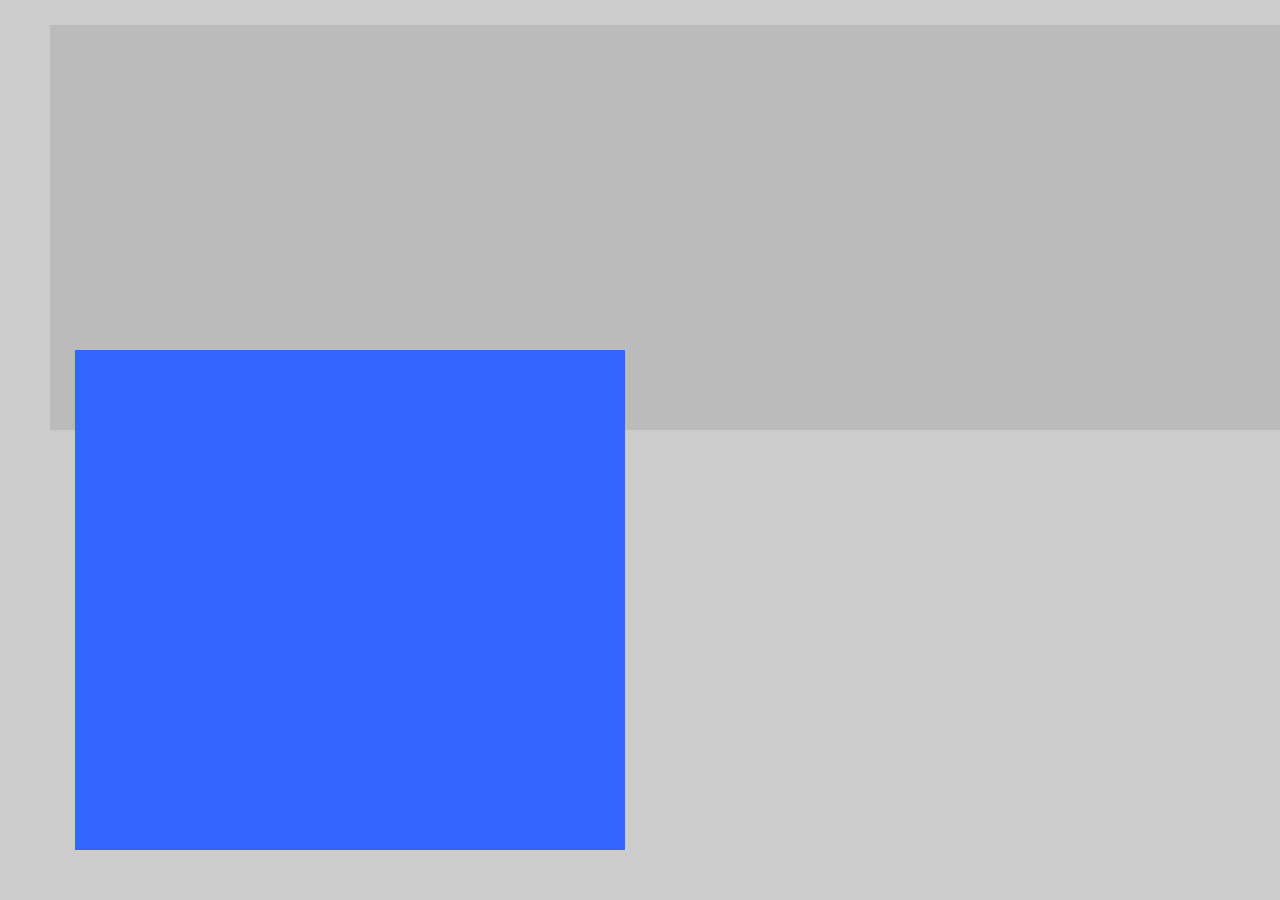
<file: portal-html/index.html>
<html>
    <head>
      <script type="text/javascript" src="settings.js" />
      <script type="text/javascript" src="settings2.js" />
      <script type="text/javascript" src="channels.js" />
      <script type="text/javascript" src="recordings.js" />
    </head>
<script language="Javascript">

//
// Javascript VDR client for Motorola VIP19x0 & VIP19x3
//
// Martin Voerman Rekordc@gmail.com
//
// TODO 
//
// Sound mapping for AC3
// auto epg switch language for EIT Cache
// 
// make VDR connection
// 	get/set/create/edit timers
// 	make/view recordings
//
// Mainmenu
// set/save changes to cfg.custom.xxx
//	 change IP server
//

var Version = "0.04	2012/12/xx"
var nrChannels = channels.length;
var nrMedia = recording.length - 1;

window.onkeydown = onKeyDown;

function onLoad() {
 createPlayer();
 embedTeletextPlugin();
	toi.audioOutputService.setVolume(AudioOut, StartVolume);
	toi.audioOutputService.setMuteState(AudioOut, false);
	showDisplay((currChan.toString()), false, 100, 0 );
	play(channels[currChan]);
	eitCache = toi.dvbEitService.createInstance();
	eitCache.setFilterMode(eitCache.FILTER_MODE_PF_AND_SCHEDULE);
//	eitCache.setFilterMode(eitCache.FILTER_MODE_PF_ONLY);
	eitCache.addEventListener(eitCache.ON_CACHE_UPDATED, onCacheUpdated);
	showOSD();
}


function onUnload() {
	try {
		mediaPlayer.close();
		mediaPlayer.releaseInstance();
	} catch(e) {
		alert(e);
	}
}

function incChan(step) {
    currChan = currChan + step;
    if (currChan == nrChannels) {
        currChan = 1;
    }
    osdnr.style.opacity = isFullscreen; 
    OSDchannr(currChan);
}

function decChan(step) {
    currChan = currChan - step;
    if (currChan == 0) {
        currChan = nrChannels - 1;
    }
    osdnr.style.opacity = isFullscreen; 
    OSDchannr(currChan);
}

function createPlayer() {
  try {
    mediaPlayer = toi.mediaService.createPlayerInstance();
  } catch(e) {
    alert("Failed creating player: " + e);
  }
}

function play(uri) {
  try {
    if (mediaPlayer.getState() != mediaPlayer.STATE_IDLE) {
      mediaPlayer.close();
    }
    uri = ServerAdres + uri;
    mediaPlayer.open(uri);
    mediaPlayer.play(1000);
	if(isFullscreen) {
	showOSD();
	}
	showDisplay((currChan.toString()), false, 100, 0 );
        GetEPG(currChan);
  } catch (e) {
    alert("Failed opening stream: " + e);
    return;
  }
}

function preview(urip) {
	if(SwitchGuide) {
	play(urip);
	}
	showChannelList();
	if (isSchedule) {
	GetSchedule(currChan,10);
	}
}


function FullScreen() {
			videoplane.style.width = "100%";
			videoplane.style.height = "100%";
			videoplane.style.left = "0px";
			videoplane.style.top = "0px";
}


function onKeyDown(event) {
    if(isVisible) {
 	onKeyTeletext(event.keyIdentifier);
    } else if(isMediaMenu) {
	onKeyMedia(event.keyIdentifier);
    } else if(isSetupMenu) {
	onKeyMenu(event.keyIdentifier);
    } else {

    switch(event.keyIdentifier) {
    case "Up":
	if(isFullscreen) {
		count = 0;
		prevChan = currChan;
		do
		{
		        incChan(1);
		}
		while (!channels[currChan]);
	        play(channels[currChan]);
	} else {
	// swap up <> down in guide mode
		count = 0;
		do
		{
		        decChan(1);
		}
		while (!channels[currChan]);
	        preview(channels[currChan]);
	}
        break;
    case "Down":
	if(isFullscreen) {
		count = 0;
		prevChan = currChan;
		do
		{
		        decChan(1);
		}
		while (!channels[currChan]);
	        play(channels[currChan]);
	} else {
	// swap up <> down in guide mode
		count = 0;
		do
		{
		        incChan(1);
		}
		while (!channels[currChan]);
	        preview(channels[currChan]);
	}
	break;
    case "Left":
	count = 0;
	prevChan = currChan;
	if (currChan > 9) {
	decChan(9);
	} else {
	currChan = nrChannels - currChan;
	}
	do
	{
	        decChan(1);
	}
	while (!channels[currChan]);
	if(isFullscreen) {
	        play(channels[currChan]);
	} else {
	        preview(channels[currChan]);
	}
	break;
    case "Right":
	count = 0;
	prevChan = currChan;
	if (currChan < (nrChannels - 9 )) {
	incChan(9);
	} else {
	currChan = nrChannels - currChan;
	}
	do
	{
	        incChan(1);
	}
	while (!channels[currChan]);
	if(isFullscreen) {
	        play(channels[currChan]);
	} else {
	        preview(channels[currChan]);
	}
	break;
  case "Red":
	if(isFullscreen) {
		if(showClock == 0 )	{
		 	showDisplay("", true, 80, 1 );
			showClock = 1;
		} else if(showClock == 1 ) {
			showClock = 0;
	 		showDisplay((currChan.toString()), false, 100, 0 );
		}
	} else {
		if(NowNext) {	
			settimer();
			switchtimer.style.opacity = 1;
			setTimeout("switchtimer.style.opacity = 0; ", 2000);
//		} else {
//			switchtimer.innerHTML = "<font color=black size=4><center> Program is running use OK to switch </center></font>";
//			switchtimer.style.opacity = 1;
//			setTimeout("switchtimer.style.opacity = 0; ", 2000);
		}
	}
        break;
   case "Green":
	if(isFullscreen) {
		if(!epgactive) {
			audio = audio + 1;
			is = toi.informationService;
			if(audio == 1) {	
				is.setObject("cfg.media.audio.languagepriority","dut,eng",is.STORAGE_VOLATILE);
				osdlang.style.opacity = 1;
				osdlang.innerHTML = "<img src='unmute.png'><font color=white size=3>Nederlands</font>"
				setTimeout("osdlang.style.opacity = 0; ", 3000);
			} else if(audio == 2) {
				is.setObject("cfg.media.audio.languagepriority","ger,deu,eng",is.STORAGE_VOLATILE);
				osdlang.style.opacity = 1;
				osdlang.innerHTML = "<img src='unmute.png'><font color=white size=3>Deutsch</font>"
				setTimeout("osdlang.style.opacity = 0; ", 3000);
			} else if(audio == 3) {
				is.setObject("cfg.media.audio.languagepriority","eng",is.STORAGE_VOLATILE);
				osdlang.style.opacity = 1;
				osdlang.innerHTML = "<img src='unmute.png'><font color=white size=3>English</font>"
				setTimeout("osdlang.style.opacity = 0; ", 3000);
				audio = 0;
			}
		} else {
		osdepginfo.style.opacity = 1 - osdepginfo.style.opacity ;
		osdepginfonext.style.opacity = 1 - osdepginfo.style.opacity;
		}
	} else {
		colorkeys.innerHTML = "<font color=red size=3>" +  NN[3 + NowNext] + "</font><font color=green size=3>" + NN[NowNext] + "</font><font color=yellow size=3> Schedule </font><font color=blue size=3> INFO </font>";
		NowNext = 1 - NowNext;
		showChannelList();
	}

	break;
   case "Yellow":
	if(isFullscreen) {
		if(!epgactive) {
				if(!isSchedule) {
				schedule.style.zIndex = 505;
				schedule.style.opacity = 1;
				schedule.style.height = "75%";
				GetSchedule(currChan,15);
				isSchedule = 1;
				} else {
				isSchedule = 0;
				schedule.style.zIndex = 450;
				schedule.style.opacity = 0;
				schedule.style.height = "45%";
				}
//			setTimeout("schedule.style.opacity = 0;schedule.style.height = '45%';schedule.style.zIndex = 450;", 3000);
		}
	} else {
		GetSchedule(currChan,10);
		schedule.style.opacity = 1 - schedule.style.opacity;
		channelList.style.opacity = 1 - schedule.style.opacity;
		schedkeys.style.opacity = schedule.style.opacity;
		colorkeys.style.opacity = 1 - schedule.style.opacity;
		isSchedule = schedule.style.opacity;
	}
	break;
   case "Blue":
	if(isFullscreen) {
	RestartPortal();
	} else {
		SetOsdInfo();
		osdepginfo.style.opacity = 1 - NowNext;
		osdepginfonext.style.opacity = NowNext;
		setTimeout("epgactive = 0; osdepginfo.style.opacity = 0; osdepginfonext.style.opacity = 0;", 5000);
	}
	break;
   case "BrowserBack":
	if(count) {
		count = 0;
		osdnr.style.opacity = 0;
		if(isFullscreen) {
			showDisplay((currChan.toString()), false, 100, 0 );
		}
		Change = 0;
	} else {
		if(isFullscreen) {
		//SHOW epg info
			if(!epgactive){
			SetOsdInfo();
			osdepginfo.style.opacity = 1;
			osdepginfonext.style.opacity = 0;
			epgactive = 1;		
			} else {
			osdepginfo.style.opacity = 0;
			osdepginfonext.style.opacity = 0;
			epgactive = 0;
			}
//		setTimeout("epgactive = 0; osdepginfo.style.opacity = 0; osdepginfonext.style.opacity = 0;", 5000);
		} else if(!isFullscreen){
			isFullscreen = 1;
			FullScreen();
			currChan = preChan;
		}
	}
	break;

   case "Enter":
	// OK key on frontpanel
   case "Accept":
	if(isFullscreen) {
	// fullscreen    
		if(!count) {
		showOSD();
		} else {
			CheckChannel(Change);
			count = 0;
			if(ChangeOK) { 	
				play(channels[currChan]);
				ChangeOK = 0;
				}
		  }
	} else {
	// if not fullscreen
		if(count){
			CheckChannel(Change);
			count = 0;
			if(ChangeOK) { 	
				preview(channels[currChan]);
				ChangeOK = 0;
				}
		  } else {
		isFullscreen = 1;
		FullScreen();
	        play(channels[currChan]);
		}
	}
        break;

   case "Menu":
		if(isFullscreen) {
		isSetupMenu = 1;
		mainmenu.style.opacity = 1;
		InitMenu();
		}
		break;
   case "Scroll":
		if(isFullscreen) {
			NowNext = 0;
			videoplane.style.width = "320px";
			videoplane.style.height = "240px";
			videoplane.style.left = "380px";
			videoplane.style.top = "300px";
			showChannelList();
			isFullscreen = 0;
			if(!SwitchGuide) {
			preChan = currChan;
			}
		} else {
			isFullscreen = 1;
			FullScreen();
			if(!SwitchGuide) {
			currChan = preChan;
			}
		}
		break;
    case "TV":
	currChan = prevChan;
 	showDisplay((currChan.toString()), false, 100, 0 );
        play(channels[currChan]);
        break;

    case KEY_0:
	digit = 0;
	Makedigit();
        break;
    case KEY_1:
	digit = 1;
	Makedigit();
        break;
    case KEY_2:
	digit = 2;
	Makedigit();
        break;
    case KEY_3:
	digit = 3;
	Makedigit();
        break;
    case KEY_4:
	digit = 4;
	Makedigit();
        break;
    case KEY_5:
	digit = 5;
	Makedigit();
        break;
    case KEY_6:
	digit = 6;
	Makedigit();
        break;
    case KEY_7:
	digit = 7;
	Makedigit();
        break;
    case KEY_8:
	digit = 8;
	Makedigit();
        break;
    case KEY_9:
	digit = 9;
	Makedigit();
        break;
    case "Teletext":
	if(isFullscreen) {
		isVisible = 1;
		setVisible(isVisible);
		}
	break;
    case "VolumeMute":
	state = toi.audioOutputService.getMuteState(AudioOut);
	toi.audioOutputService.setMuteState(AudioOut, !state);
	mute = 1 - state;
        osdmute.style.opacity = mute; 
	break;
    case "VolumeUp":
	Volume = Volume + 10;
        if (Volume > 100) {
            Volume = 100;
        }
        toi.audioOutputService.setVolume(AudioOut, Volume);
	showVolume();
	break;
    case "VolumeDown":
	Volume = Volume - 10;
        if (Volume < 0) {
            Volume = 0;
        }
        toi.audioOutputService.setVolume(AudioOut, Volume);
	showVolume();
	break;

	case "MediaRewind":
		break;
	case "MediaForward":
		break;
	case "MediaPlayPause":
		break;
	case "MediaStop":
	mediaList.style.opacity = 0.8;
	isMediaMenu = 1;
	showDisplay("STOP", false, 100, 0 );
	currMed = 0;
	showMediaList();
	break;
	case "MediaRecord":
	break;

	default:
        break;
    }
  }
}

function Makedigit() {
	prevChan = currChan;
	Change = (Change*10) + digit;
	count = count + 1;
	osdnr.style.opacity = isFullscreen; 
        OSDchannr(Change);
	if(isFullscreen) {
		showDisplay((Change.toString()), false, 100, 0 ); 
	}

    if (count>2) {
	CheckChannel(Change);
	count = 0;
	}
    if(ChangeOK) { 
	if(isFullscreen) {
	        play(channels[currChan]);
	} else {
	        preview(channels[currChan]);
	}
	ChangeOK = 0;
	}
}

function CheckChannel(CheckThis) {
// function to check if channel exists
	if(channels[CheckThis]) {
		ChangeOK = 1;
		currChan = CheckThis;
	} else {
		ChangeOK = 0;
	}
	if(prevChan == currChan) { 
	ChangeOK = 0 ;
	}
	osdnr.style.opacity = 0;
	if(isFullscreen) {
	showDisplay((currChan.toString()), false, 100, 0 );
	}
	Change = 0;

}


function showDisplay(showtxt,colonState,intensity,currentMode) {
	if(!showClock){
	toi.frontPanelService.setSegmentDisplayState(toi.statics.ToiFrontPanelServiceSegmentDisplayState.create(showtxt,colonState,intensity,currentMode));
	}
}

function SetLed(NumLed,color,blinkfreq){
	var fps = toi.frontPanelService;
	var state = toi.statics.ToiFrontPanelServiceLedState.create(color, blinkfreq);
	fps.setLedState(NumLed, state);
}


function showOSD() {
	if (osdtimeout) {
		clearTimeout(osdtimeout);
	}
	SetOsdInfo();
	opacity = 1;
	OSD(opacity);
	osdtimeout = setTimeout("fadeOut()", 3000);
}

function showVolume() {
	if (osdVolumetimeout) {
		clearTimeout(osdVolumetimeout);
	}
	osdvolume.innerHTML = "<font color=green size=3>VOLUME : \uE007" + (new Array(Volume)).join("\uE008") + (new Array(100 - Volume)).join("\uE009") + "\uE00A</font>";
	osdvolume.style.opacity = 1;
	osdVolumetimeout = setTimeout("osdvolume.style.opacity = 0;", 3000);
}


function OSD(opacity) {
    osdmain.style.opacity = opacity;
    osdnr.style.opacity = opacity;
    osdtime.style.opacity = opacity;
    osdname.style.opacity = opacity;
    osdepg.style.opacity = opacity;
    osdca.style.opacity = opacity;
    osdtimer.style.opacity = opacity;
}


function SetOsdInfo() {
    OSDchannr(currChan);
    date_time();
//    GetEPG(currChan);
    OSDhtml();
    return;
}

function onCacheUpdated() {
        GetEPG(currChan);
	if (osdtimeout) {
//	GetEPG(currChan);
	SetOsdInfo();
	} 
//	if (!isFullscreen) {
//		showChannelList();
//	}
	if (isSchedule) {
	GetSchedule(currChan,10);
	}

}

function OSDchannr(channr) {
    osdnr.innerHTML = "<center><font color=black size=6>" + channr + "</font></center>";
}

function OSDhtml(){
    osdtime.innerHTML = "<font color=white size=2>" + result +"</font>";
    osdname.innerHTML = "<font color=black size=5>" + Left(channelsnames[currChan],30) + "</font>";
    osdepg.innerHTML = "<font color=white size=4><p>" + EPG[0][7][currChan] + "</p>\n<p>" + EPG[1][7][currChan] + "</p></font>";
    osdepginfo.innerHTML =  "<center><font color=white size=4><p>" + EPG[0][7][currChan] + "</p>\n<p>" + EPG[0][4][currChan] + "</p>\n<p>" + Left(EPG[0][5][currChan],750) + "</p></font></center>";
    osdepginfonext.innerHTML =  "<center><font color=white size=4><p>" + EPG[1][7][currChan] + "</p>\n<p>" + EPG[1][4][currChan] + "</p>\n<p>" + Left(EPG[1][5][currChan],750) + "</p></font></center>";
}



function settimer() {
	if(SwitchTimer) {	
		tijd = EPG[NowNext][2][currChan];
		date = new Date(tijd*1000); 
		tijd = date.toUTCString();
		tijd = new Date(tijd);
		var tm = tijd.getMinutes();
		var th = tijd.getHours();
		if(th<10) {
                th = "0"+th;
	        }
        	if(tm<10) {
                tm = "0"+tm;
	        }
		dateCurrent = new Date();
		var StartTime = Math.floor((date.getTime() - dateCurrent.getTime()));
		timerChan = currChan;
		TimerActions = "isVisible = 0; isFullscreen = 1; FullScreen(); setVisible(isVisible); currChan = timerChan; play(timerChan); osdtimer.innerHTML = '';SetLed(0,0,0);"
		// only 1 switch timer possible
		if(switchtimerID) {
			clearTimeout(switchtimerID);
		}
		switchtimerID = setTimeout(TimerActions, StartTime);
		switchtimer.innerHTML = "<font color=black size=4><p>  Name      : " + EPG[NowNext][1][currChan] + "</p><p>  channel   : " + channelsnames[currChan] +  "</p><p>  Starttime : " + th + ":" + tm + "</p></font>";
		osdtimer.innerHTML = "<font color=black size=3><p>" + th + ":" + tm + "</p></font>";
		SetLed(0,2,1);
	} else {
	//
	// No Switch timer so send timer info to Server
	//
	}
}

// linker n tekens van string
function Left(str, n){
  if (n <= 0)
    return "";
  else if (n > String(str).length)
    return str;
  else
    return String(str).substring(0,n);
}

// rechter n tekens van string
function Right(str, n){
  if (n <= 0)
    return "";
  else if (n > String(str).length)
    return str;
  else {
    var iLen = String(str).length;
    return String(str).substring(iLen, iLen - n);
  }
}

function fadeIn() {
    opacity += 0.2;
	    OSD(opcity);
    if (opacity >= 1) {
	setTimeout("fadeOut()", 200);
	return;
    }
    setTimeout("fadeIn()", 100);
}

function fadeOut() {
    opacity -= 0.2;
	OSD(opacity);
    if (opacity <= 0) {
	return;
    }
    setTimeout("fadeOut()", 100);
}

function RestartPortal(){

    try {
	ids = toi.applicationService.getApplicationIds();
	for ( i = 0; i < ids.length; ++i ){
	    info = toi.applicationService.getInfo(ids[i]);
	    if (info.applicationName == "WebKit Portal"){
		 dump("Killing app " + ids[i] + ": " + info.applicationName);
		 toi.applicationService.kill(ids[i]);
	    }
	}
    }
    catch(e) { dump(e) };
}

function date_time()
{
        date = new Date;
        year = date.getFullYear();
        month = date.getMonth();
        d = date.getDate();
        day = date.getDay();
        h = date.getHours();
        if(h<10)
        {
                h = "0"+h;
        }
        m = date.getMinutes();
        if(m<10)
        {
                m = "0"+m;
        }
        s = date.getSeconds();
        if(s<10)
        {
                s = "0"+s;
        }
        result = ''+days[day]+' '+d+' '+months[month]+' '+year+' '+h+':'+m;
        return;
}

// EPG Section

function GetEPG(epgchan)
{
	EPG[0][7][epgchan] = "";
	EPGShortnow = "";
	EPGExtnow = "";
	EPG[1][7][epgchan] = "";
	EPGShortnext = "";
	EPGExtnext = "";
	cds = 0;
  try {
	// streaminfo
	// SI[x] 0-sat,1-NID,2-TID,3-SID
 	SI=channels[epgchan].split("-");
	is = toi.informationService;
	is.setObject("cfg.locale.ui","ger",is.STORAGE_VOLATILE);
	if(SI[0]=="S28.2E") {
		is.setObject("cfg.locale.ui","eng",is.STORAGE_VOLATILE);
	} 
	if((SI[0]=="S23.5E" && SI[1]=="3") || SI[2]=="1026" || SI[2]=="1097" || SI[2]=="1105" || SI[2]=="1119") {
		is.setObject("cfg.locale.ui","dut",is.STORAGE_VOLATILE);
		cds = 1;
	}

	 eitService = toi.statics.ToiDvbEitCacheServiceItem.create(SI[1],SI[2],SI[3]);
	 eitCache.addService(eitService);
	 event = eitCache.getPresentEvent(eitService);
	if(event.freeCaMode){
		osdca.innerHTML = "<font color=black size=6>\uE00D</font>";
	} else {
		osdca.innerHTML = "<font color=black size=6>\uE00F</font>";
	}

	if (event.name)	{
	 events = eitCache.getEvents(eitService, 1000000000, 2000000000);
 	    extEventsnow = eitCache.getExtendedEventInfo(eitService, events.infoSequence[0].eventId);
	    EPGShortnow = extEventsnow.shortInfo;
	    EPGExtnow = extEventsnow.extendedInfo;
	    Extok = 1;
	} else { Extok = 0; }

	EPG[0][1][epgchan] = event.name;
	EPG[0][2][epgchan] = event.time;
	EPG[0][3][epgchan] = (event.duration/60);
	EPG[0][4][epgchan] = "";
	EPG[0][5][epgchan] = "";

	if(EPGShortnow) {
	EPG[0][4][epgchan] = EPGShortnow;
	} else {
	EPG[0][4][epgchan] = "";
	}
	if(EPGExtnow) {
	EPG[0][5][epgchan] = EPGExtnow;
	} else {
	EPG[0][5][epgchan] = "";
	}
	tijd = event.time;
	date = new Date(tijd*1000); 
	tijd = date.toUTCString();
	tijd = new Date(tijd);
	dateCurrent = new Date();
	var EPGminutes = Math.floor((dateCurrent.getTime() - date.getTime()) /1000/60);
	var tm = tijd.getMinutes();
	var th = tijd.getHours();
	if(th<10)
        {
                th = "0"+th;
        }
        if(tm<10)
        {
                tm = "0"+tm;
        }
	if(cds){
	 // CDS has short info, other providers, a little longer.
	 EPG[0][7][epgchan] =  th + ":" + tm + " (" + EPGminutes + " / " + ((event.duration/60)-EPGminutes).toFixed(0) + ")" + " " + event.name + " " + EPGShortnow;
	} else {
	 EPG[0][7][epgchan] =  th + ":" + tm + " (" + EPGminutes + " / " + ((event.duration/60)-EPGminutes).toFixed(0) + ")" + " " + event.name + " ";
	}
	if (!event.time) 
	{
		EPG[0][7][epgchan] = " ";
	}


	 event = eitCache.getFollowingEvent(eitService);
	if (Extok) {
		for (var i = 0; i < events.infoSequence.length && i < 4; i++) {
	 	    extEvents = eitCache.getExtendedEventInfo(eitService, events.infoSequence[i].eventId);
			if (extEvents.eventId == event.eventId) {
			    EPGShortnext = extEvents.shortInfo;
			    EPGExtnext = extEvents.extendedInfo; 
			}
		}
	}

	EPG[1][1][epgchan] = event.name;
	EPG[1][2][epgchan] = event.time;
	EPG[1][3][epgchan] = (event.duration/60);
	EPG[1][4][epgchan] = "";
	EPG[1][5][epgchan] = "";



	if(EPGShortnext) {
	EPG[1][4][epgchan] = EPGShortnext;
	} else {
	EPG[1][4][epgchan] = "";
	}
	if(EPGExtnext) {
	EPG[1][5][epgchan] = EPGExtnext;
	} else {
	EPG[1][5][epgchan] = "";
	}
	tijd = event.time;
	date = new Date(tijd*1000); 
	tijd = date.toUTCString();
	tijd = new Date(tijd);
	var tm = tijd.getMinutes();
	var th = tijd.getHours();
	if(th<10)
        {
                th = "0"+th;
        }
        if(tm<10)
        {
                tm = "0"+tm;
        }
	
	if(cds){
	 // CDS has short info, other providers, a little longer.
	 EPG[1][7][epgchan] = th + ":" + tm + " (" + (event.duration/60).toFixed(0) + ")" + "          " + event.name + " " + EPGShortnext;
	} else {
	 EPG[1][7][epgchan] = th + ":" + tm + " (" + (event.duration/60).toFixed(0) + ")" + "          " + event.name + " ";
	}
	if (!event.time) 
	{
		EPG[1][7][epgchan] = " ";
	}


  } catch(e) {
    alert("Get EPG problem: " + e);
  }
} 



function GetSchedule(schchan,tablelength){
  try {
 	SI=channels[schchan].split("-");
	is = toi.informationService;
	is.setObject("cfg.locale.ui","ger",is.STORAGE_VOLATILE);
	if(SI[0]=="S28.2E") {
		is.setObject("cfg.locale.ui","eng",is.STORAGE_VOLATILE);
	} 
	if((SI[0]=="S23.5E" && SI[1]=="3") || SI[2]=="1026" || SI[2]=="1097" || SI[2]=="1105" || SI[2]=="1119") {
		is.setObject("cfg.locale.ui","dut",is.STORAGE_VOLATILE);
		cds = 1;
	}

	 eitService = toi.statics.ToiDvbEitCacheServiceItem.create(SI[1],SI[2],SI[3]);
	 eitCache.addService(eitService);
	 event = eitCache.getPresentEvent(eitService);
	 events = eitCache.getEvents(eitService, 1000000000, 2000000000);

	if (event.name)	{
	    if (events.more) {
	      var t = eitCache.getEvents(eitService, 1000000000, 2000000000);
	      events.infoSequence.concat(t.infoSequence);
	      events.more = t.more;
	    }

	    var txt = "<table><tr>";
	    var i = 0;
	    for (i = 0; i < events.infoSequence.length && i < tablelength; i++) {

		while ((i > 0) && (events.infoSequence[i].eventId == events.infoSequence[(i-1)].eventId)) {
			i = i +1;
		}

		tijd = events.infoSequence[i].time;
		date = new Date(tijd*1000); 
		tijd = date.toUTCString();
		tijd = new Date(tijd);
		var tm = tijd.getMinutes();
		var th = tijd.getHours();
		if(th<10)
	        	{
	                th = "0"+th;
	        	}
	        if(tm<10)
	        	{
	                tm = "0"+tm;
	        	}

	      txt = txt + "<td>" + th + ":" + tm + "     (" + events.infoSequence[i].duration/60 + ")  " + events.infoSequence[i].name + "</td></tr>";
	    }
	   txt = txt + "</table>";
	   schedule.innerHTML = "<font size=+3>" + schchan + "\uE003" + channelsnames[schchan] + "</font>" + txt;
	} else {
		schedule.innerHTML = "<p>" + channelsnames[schchan] + "</p> ";
	}

  } catch(e) {
    alert("Get EPG problem: " + e);
		schedule.innerHTML = "<p>" + channelsnames[schchan] + "</p><p> NO EPG </p>";
  }

}

// End of EPG section



// Channelslist / EPG Guide
//
// show currchan - 5
// highlite currchan
// show currchan + 5
// 
// check if chan is OK
// 
function showChannelList() {
	var liststyle = "";
	var htmlstring = "<table border='0'><tr>";
	listChan = currChan-5;
	for(var i=currChan-5; i<=currChan+5; i++) {
		if (listChan<1) {
			listChan=nrChannels-2;
			}
		if (listChan>nrChannels-2) {
			listChan=0;
			}
			do
			{
				listChan = listChan + 1;
			}
			while (!channels[listChan] && (listChan<nrChannels));
		GetEPG(listChan);
		if ( listChan == currChan) { 
			liststyle = " style='background:#fc5;'";
		}  else {
			liststyle = "";
		}
		EpgInfo[0] = EPG[0][7][listChan];
		EpgInfo[1] = EPG[1][7][listChan];
		htmlstring = htmlstring + "<td" + liststyle + ">" + listChan + "</td><td" +liststyle + ">" + Left(channelsnames[listChan],15) + "</td><td" +liststyle + ">"  + Left(EpgInfo[NowNext],64) + "</td></tr>";
	}
	htmlstring = htmlstring + "</table>";
	channelList.innerHTML = htmlstring;
        chanlistepg.innerHTML = "<center><font color=black size=4><p>" + EPG[NowNext][1][currChan] + "</p></font><font color=black size=3><p>" + Left(EPG[NowNext][4][currChan],250) + "</p></font></center>" ;

}

// END of Channelslist / EPG Guide

// TeleTXT section

function embedTeletextPlugin() {
  teletext = document.createElement("embed");
  teletext.id = "teletext";
  teletext.type = "application/motorola-teletext-plugin";
  teletext.style.position = "absolute";
  teletext.style.width = "100%";
  teletext.style.height = "100%";
  teletext.style.top = "10px"; // has to be 1 rather than 0
  teletext.style.left = "10px"; // has to be 1 rather than 0
  teletext.style.zIndex = "501";
  return teletext;
}


function setVisible(isVisible) {
  if (isVisible) {
    videoplane.style.width = "50%";
    videoplane.style.left = "50%";
    document.body.appendChild(teletext);
    teletext.style.width = "50%";
    teletext.style.visibility = "visible";
    channelList.style.visibility = "hidden";
    colorkeys.style.visibility = "hidden";
  } else {
    teletext.style.visibility = "hidden";
    channelList.style.visibility = "visible";
    colorkeys.style.visibility = "visible";
  }
}


function onKeyTeletext(keyCode) {
  switch(keyCode) {
    case "Left":
      teletext.api.gotoNextPage();
    break;
    case "Right":
      teletext.api.gotoPreviousPage();
    break;
    case "Red":
      teletext.api.inputRedKey();
    break;
    case "Green":
      teletext.api.inputGreenKey();
    break;
    case "Yellow":
      teletext.api.inputYellowKey();
    break;
    case "Blue":
      teletext.api.inputCyanKey();
    break;
    case "MediaRewind":
      teletext.api.gotoPreviousSubpage();
    break;
    case "MediaForward":
      teletext.api.gotoNextSubpage();
    break;
    case "MediaStop":
	teletext.style.width = "100%";
	teletext.api.transparent = !teletext.api.transparent;
	FullScreen();
    break;
    case "BrowserBack":
    case "Teletext":
	isVisible = 0;
	FullScreen();
	setVisible(isVisible);		
    break;

    case "TV":
      teletext.api.gotoIndexPage();
    break;

	case KEY_0:
	    teletext.api.inputDigit(0);
	break;
	case KEY_1:
	    teletext.api.inputDigit(1);
	break;
	case KEY_2:
	    teletext.api.inputDigit(2);
	break;
	case KEY_3:
	    teletext.api.inputDigit(3);
	break;
	case KEY_4:
	    teletext.api.inputDigit(4);
	break;
	case KEY_5:
	    teletext.api.inputDigit(5);
	break;
	case KEY_6:
	    teletext.api.inputDigit(6);
	break;
	case KEY_7:
	    teletext.api.inputDigit(7);
	break;
	case KEY_8:
	    teletext.api.inputDigit(8);
	break;
	case KEY_9:
	    teletext.api.inputDigit(9);
	break;



  }
}

// end of TeleTXT section


// Menu section

function onKeyMenu(keyCode) {
  switch(keyCode) {
    case "Menu":
    case "BrowserBack":
	isSetupMenu = 0;
	mainmenu.style.opacity = 0;
    break;
    case "Left":
    break;
    case "Right":
    break;
    case "Red":
	if(showClock == 0 )	{
	 	showDisplay("", true, 80, 1 );
		showClock = 1;
	} else if(showClock == 1 ) {
		showClock = 0;
 		showDisplay((currChan.toString()), false, 100, 0 );
	}
	InitMenu();
    break;
    case "Green":
			audio = audio + 1;
			is = toi.informationService;
			if(audio == 1) {	
				is.setObject("cfg.media.audio.languagepriority","dut,eng",is.STORAGE_VOLATILE);
			} else if(audio == 2) {
				is.setObject("cfg.media.audio.languagepriority","ger,deu,eng",is.STORAGE_VOLATILE);
			} else if(audio == 3) {
				is.setObject("cfg.media.audio.languagepriority","eng",is.STORAGE_VOLATILE);
				audio = 0;
			}
	InitMenu();
    break;
    case "Yellow":
	clearTimeout(switchtimerID);
	switchtimerID = 0;
	InitMenu();
	osdtimer.innerHTML = "";
	SetLed(0,0,0);
    break;
    case "Blue":
	if(SwitchGuide == 0 )	{
		SwitchGuide = 1;
	} else if(SwitchGuide == 1 ) {
		SwitchGuide = 0;
	}
	InitMenu();
    break;
    case "MediaRewind":
    break;
    case "MediaForward":
    break;
    case "MediaStop":
    break;
    case "Teletext":
    break;
    case "TV":
    break;
	case KEY_0:
	break;
	case KEY_1:
	break;
	case KEY_2:
	break;
	case KEY_3:
	break;
	case KEY_4:
	break;
	case KEY_5:
	break;
	case KEY_6:
	break;
	case KEY_7:
	break;
	case KEY_8:
	break;
	case KEY_9:
	break;
  }
}

function InitMenu() {
	mainmenu.innerHTML = "<center><font size=7 color=white><p> SETTINGS </p><font color=red size=5><p>Frontdisplay Clock : " + showClock + "</p></font><font color=green size=5><p>Prio audio track : " + (toi.informationService.getObject("cfg.media.audio.languagepriority")) + "</p></font><font color=yellow size=5><p>Switch timer : " + Boolean(switchtimerID) + "</p></font><font color=blue size=5><p>Preview guide : " + SwitchGuide + "</p></font></center>";
}

// End of Menu section

// Media Player Section

function onKeyMedia(keyCode) {
  switch(keyCode) {
    case "BrowserBack":
    case "TV":
	mediaList.style.opacity = 0;
 	showDisplay((currChan.toString()), false, 100, 0 );
	isMediaMenu = 0;
        play(channels[currChan]);
        break;
    break;
    case "Down":
	if (mediaList.style.opacity != 0) {
	do
	{
	        incMed(1);
	}
	while (!recording[currMed]);
	showMediaList();
	} else {
	      speed = 0;
	      mediaPlayer.play(0);
	      showDisplay("PAUS", false, 100, 0 );
	}
        break;
    case "Up":
	if (mediaList.style.opacity != 0) {
	do
	{
	        decMed(1);
	}
	while (!recording[currMed]);
	showMediaList();
	} else {
	      speed = 1000;
	      mediaPlayer.play(1000);
	      showDisplay("PLAY", false, 100, 0 );
	}
	break;
  case "Accept":
	if (mediaList.style.opacity != 0) {
	mediaList.style.opacity = 0;
	speed = 1000;
	playRec(recording[currMed]);
	} else {
	osdmedia.style.opacity = 1 - osdmedia.style.opacity;
	ShowMediaOSD();
//	mediaPlayer.playFromPosition(60000,1000);
	}
        break;
   case "Green":
			audio = audio + 1;
			is = toi.informationService;
			if(audio == 1) {	
				is.setObject("cfg.media.audio.languagepriority","dut,eng",is.STORAGE_VOLATILE);
				osdlang.style.opacity = 1;
				osdlang.innerHTML = "<img src='unmute.png'><font color=white size=3>Nederlands</font>"
				setTimeout("osdlang.style.opacity = 0; ", 3000);
			} else if(audio == 2) {
				is.setObject("cfg.media.audio.languagepriority","ger,deu,eng",is.STORAGE_VOLATILE);
				osdlang.style.opacity = 1;
				osdlang.innerHTML = "<img src='unmute.png'><font color=white size=3>Deutsch</font>"
				setTimeout("osdlang.style.opacity = 0; ", 3000);
			} else if(audio == 3) {
				is.setObject("cfg.media.audio.languagepriority","eng",is.STORAGE_VOLATILE);
				osdlang.style.opacity = 1;
				osdlang.innerHTML = "<img src='unmute.png'><font color=white size=3>English</font>"
				setTimeout("osdlang.style.opacity = 0; ", 3000);
				audio = 0;
			}
	break;
    case "MediaRewind":
	    if (mediaPlayer.getState() != mediaPlayer.STATE_IDLE) {
	    speed = speed - 1000;
	    if (speed < -9000) {
		speed = -9000;
		}
	    mediaPlayer.play(speed);
	    showDisplay("PL" + ((speed/1000).toString()), false, 100, 0 );
	    }
    break;
    case "MediaForward":
	    if (mediaPlayer.getState() != mediaPlayer.STATE_IDLE) {
	    speed = speed + 1000;
	    if (speed > 9000) {
		speed = 9000;
		}
	    mediaPlayer.play(speed);
	    showDisplay("PL" + ((speed/1000).toString()), false, 100, 0 );
	    }
    break;
    case "MediaStop":
	    if (mediaPlayer.getState() != mediaPlayer.STATE_IDLE) {
	    mediaPlayer.close();
	    }
	    speed = 1000;
	    mediaList.style.opacity = 0.8;
	    showDisplay("STOP", false, 100, 0 );
	    showMediaList();
    break;
	case "MediaPlayPause":
	    if (mediaPlayer.getState() != mediaPlayer.STATE_PAUSED) {
	      mediaPlayer.play(0);
	      showDisplay("PAUS", false, 100, 0 );
	    } else {
	      speed = 1000;
	      mediaPlayer.play(1000);
	      showDisplay("PLAY", false, 100, 0 );
    	    }
	break;
    case "VolumeMute":
	state = toi.audioOutputService.getMuteState(AudioOut);
	toi.audioOutputService.setMuteState(AudioOut, !state);
	mute = 1 - state;
        osdmute.style.opacity = mute; 
	break;
    case "VolumeUp":
	Volume = Volume + 10;
        if (Volume > 100) {
            Volume = 100;
        }
        toi.audioOutputService.setVolume(AudioOut, Volume);
	showVolume();
	break;
    case "VolumeDown":
	Volume = Volume - 10;
        if (Volume < 0) {
            Volume = 0;
        }
        toi.audioOutputService.setVolume(AudioOut, Volume);
	showVolume();
	break;
	default:
        break;
  }
}

function showMediaList() {
	var liststyle = "";
	var htmlstring = "<p><center><font size=4>RECORDINGS</font></center></p><table border='0'><tr>";
	listMed = currMed-7;
	for(var i=currMed-7; i<=currMed+7; i++) {
		if (listMed<0) {
			listMed=nrMedia-2;
			}
		if (listMed>nrMedia-1) {
			listMed= -1;
			}
			do
			{
				listMed = listMed + 1;
			}
			while (!recording[listMed] && (listMed<nrMedia));
		if ( listMed == currMed) { 
			liststyle = " style='background:#fc5;'";
		}  else {
			liststyle = "";
		}
		htmlstring = htmlstring + "<td" + liststyle + ">\uE003\uE003" + Left(recording[listMed],60) + "</td></tr>";
	}
	htmlstring = htmlstring + "</table>";
	mediaList.innerHTML = htmlstring;
}


function incMed(step) {
    currMed = currMed + step;
    if (currMed == nrMedia + 1) {
        currMed = 0;
    }
}

function decMed(step) {
    currMed = currMed - step;
    if (currMed < 0) {
        currMed = nrMedia;
    }
}

function playRec(uri) {
  try {
    if (mediaPlayer.getState() != mediaPlayer.STATE_IDLE) {
      mediaPlayer.close();
    }
    uri = "file://" + uri;
    mediaPlayer.open(uri);
    mediaPlayer.play(1000);
	showDisplay("PLAY", false, 100, 0 );
  } catch (e) {
    alert("Failed opening recording: " + e);
    return;
  }
}


function ShowMediaOSD() {
// Display Name/ length
	osdmedia.innerHTML = "<font size=4> Elapsed time : " + mediaPlayer.getPosition() + "</font>";
}


</script>


	<body style="background:#ccc;" onload="onLoad()" onunload="onUnload()">
    <embed type="application/x-motorola-toi" hidden="true">

	<div id="channelList" style="background:#bbb; width:100%; height:45%; position:absolute; left:50px; top:25px;"></div>
	<div id="schedule" style="background:#bbb; width:100%; height:45%; position:absolute; left:50px; top:25px;opacity:0;z-index:450;"></div>

	<div id="colorkeys" style="width:100%; position:absolute; left:75px; top:485px;"><font color=red size=3> ----- </font><font color=green size=3> Next </font><font color=yellow size=3> Schedule </font><font color=blue size=3> INFO </font></div>


	<div id="schedkeys" style="width:100%; position:absolute; left:75px; top:485px;opacity:0;"><font color=red size=3>-----</font><font color=green size=3>----</font><font color=yellow size=3> GUIDE </font><font color=blue size=3> ---- </font></div>

	<div id="chanlistepg" style="width:300; position:absolute; left:50px; top:290px;"> 	</div>
	<div id="switchtimer" style="background:#3366ff;width:300; position:absolute; left:150px; top:150px;z-index:10;opacity:0;"></div>


	<videoplane id='videoplane' style='position:absolute; left:0px; top:0px; height: 100%; width: 100%; z-index:500;'></videoplane>

	<div id="osdvolume" style="width:450px; position:absolute; left:150px; top:500px;z-index:501;fontFamily:VDRSymbolsSans;opacity:0;">Volume : </div>
	<div id="osdmedia" style="width:450px; position:absolute; left:150px; top:400px;z-index:505;fontFamily:VDRSymbolsSans;opacity:0;"></div>

	<div id="osdmain" style="background:#3366ff;width:550px; position:absolute; left:75px; top:350px; bottom:50px;z-index:505;"></div>
	<div id="osdtime" style="width:300px; position:absolute; left:375px; top:360px;z-index:505;"></div>
	<div id="osdname" style="width:500px;height:25px; position:absolute; left:85px; top:375px;z-index:505;"></div>
	<div id="osdepg" style="width:450px; position:absolute; left:150px; top:400px;z-index:505;"></div>
	<div id="osdtimer" style="width:50px; position:absolute; left:85px; top:400px;z-index:505;"></div>
	<div id="osdca" style="width:25px; position:absolute; left:575px; top:385px;z-index:505;fontFamily:VDRSymbolsSans;"></div>

	<div id="osdnr" style="background:red;width:75px;height:50px; position:absolute; left:85px; top:320px;z-index:505;opacity:0;"></div>

	<div id="osdepginfo" style="background:#3366ff;width:550px; position:absolute; left:100px; top:100px;z-index:510;opacity:0;"></div>
	<div id="osdepginfonext" style="background:#3366ff;width:550px; position:absolute; left:100px; top:100px;z-index:510;opacity:0;"></div>

	<div id="osdmute" style="width:50px; position:absolute; left:550px; top:50px;z-index:515;opacity:0;"><img src="mute.png"></div>
	<div id="osdlang" style="width:50px; position:absolute; left:550px; top:50px;z-index:515;opacity:0;"></div>
	<div id="mainmenu" style="background:#3366ff;width:550px; position:absolute; left:75px; top:50px; bottom:50px;z-index:520;opacity:0;"></div>
	<div id="mediaList" style="background:#bbb; width:80%; height:75%; position:absolute; left:10%; top:10%;z-index:520;opacity:0;"></div>

</body>
</html>
</file>
